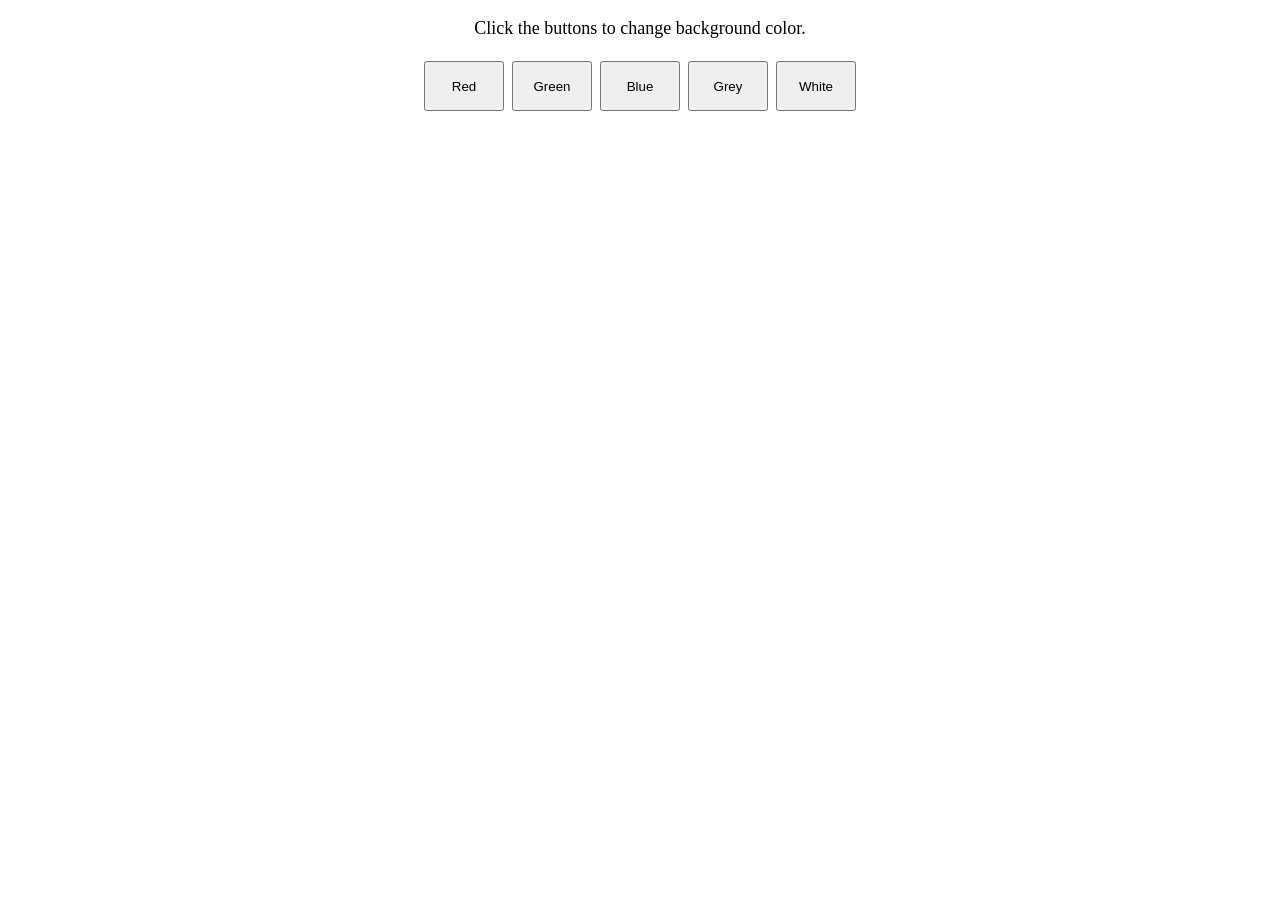
<file: backgroundChanger/index.html>
<!DOCTYPE html>
<html>
    <head>
        <meta charset="UTF-8">
        <title>Background changer</title>
        <link rel="stylesheet" href="style.css">
    </head>

    <body>

        <p id="Tagline">Click the buttons to change background color.</p>

        <div id="buttons">
            <button>Red</button>
            <button>Green</button>
            <button>Blue</button>
            <button>Grey</button>
            <button>White</button>
        </div>

    </body>

    <script src="BCC.js"></script>
</html>
</file>
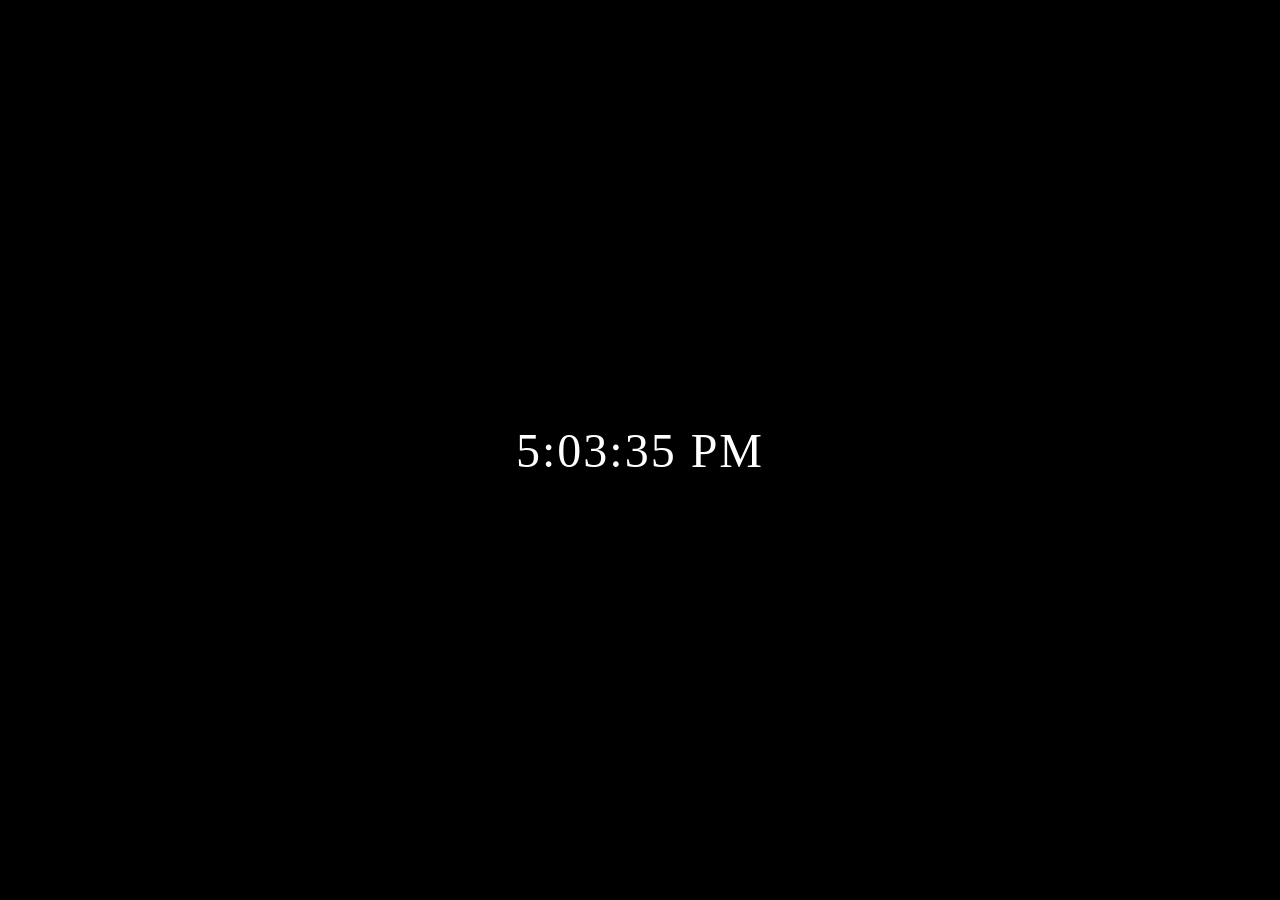
<file: digital_Clock/index.html>
<!DOCTYPE html>
<html>
    <head>
        <meta charset="UTF-8">
        <title>Clock</title>
        <link rel="stylesheet" href="style.css">
    </head>

    <body>

        <div id="parent">

        <div id="clock"></div>

        </div>
    </body>

    <script src="Clock.js"></script>
</html>
</file>
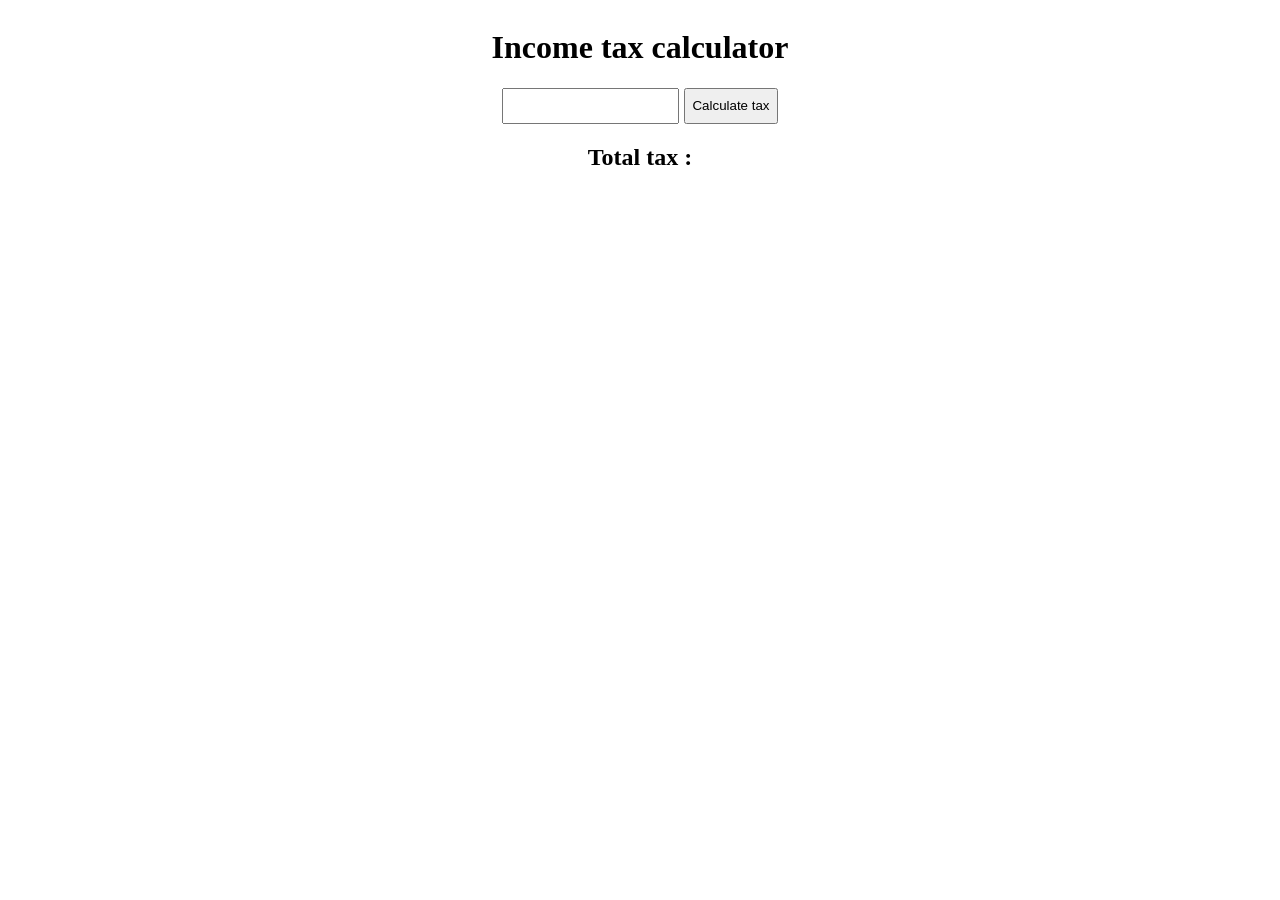
<file: incomeTaxCalculator/index.html>
<!DOCTYPE html>
<html>
    <head>
        <title>Income tax calculator</title>
        <link rel="stylesheet" href="style.css">
    </head>

    <body>

        <div id="container">

        <h1>Income tax calculator</h1>
        <form>
            <label for="income"></label>
            <input type="number" id="income" name="income">
            <br><br>
            <button type="submit">Calculate tax</button>
        </form>

        <h2>Total tax :</h2>

        </div>

    </body>

    <script src="ITC.js"></script>
</html>
</file>
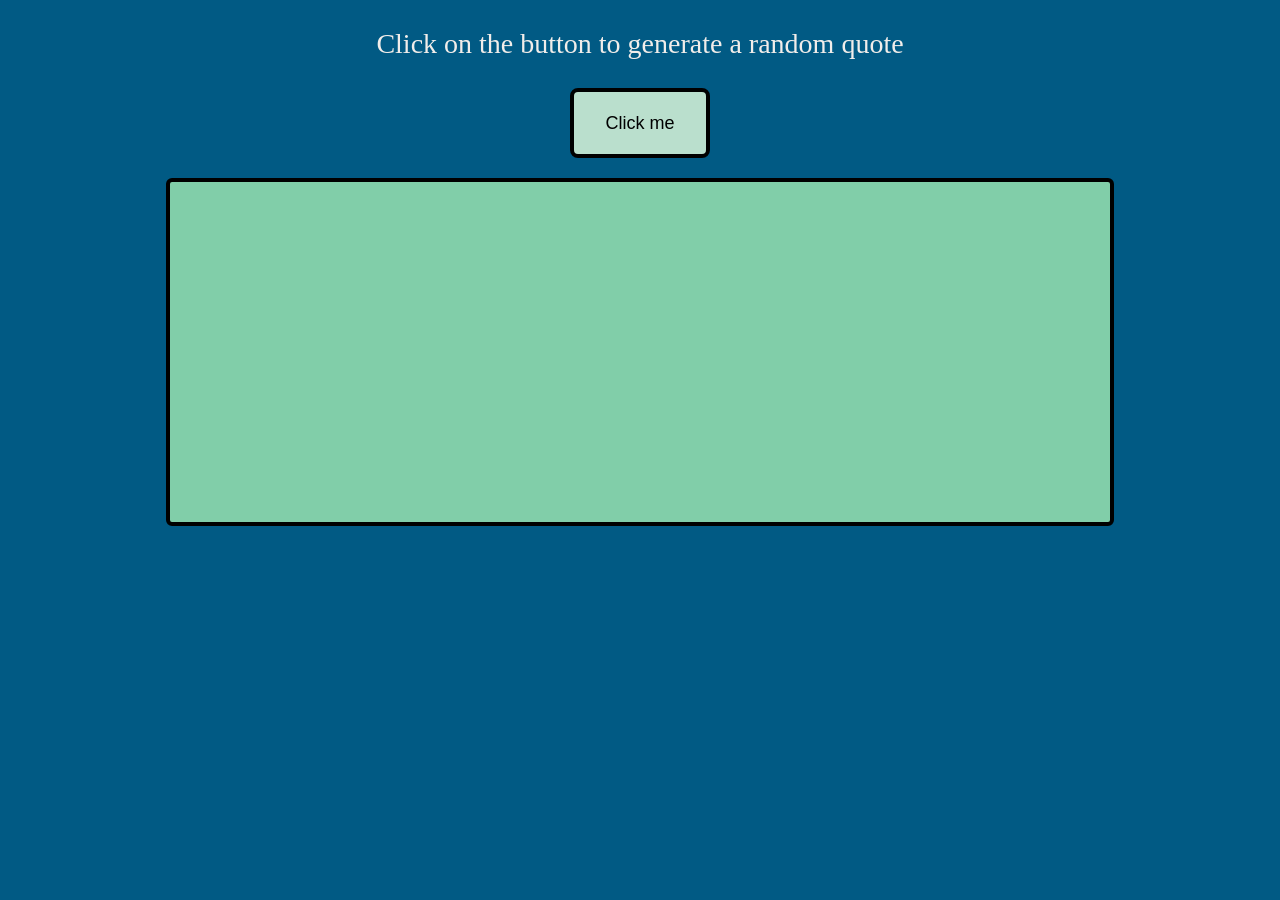
<file: Random-quote/index.html>
<!DOCTYPE html>
<html>
    <head>
        <meta charset="UTF-8">
        <title>Random qoute generator</title>
        <link rel="stylesheet" href="style.css">
    </head>

    <body>

        <p>Click on the button to generate a random quote</p>

        <div class="btn-container">

        <button id="BTN">Click me</button>

        

        <div class="Quote-container">

            <div class="quoteContent">

        <div id="quote-text"></div>
        
        <div id="quote-author"></div>
        </div>
        </div>
        </div>
    </body>

    <script src="RQG.js"></script>
</html>
</file>
<file: backgroundChanger/style.css>
#Tagline{

    text-align: center;
    font-size:18px;
}

#buttons{

    display:flex;
    justify-content:center;
}

button{

    height:50px;
    width:80px;
    margin:4px;
}
</file>
<file: digital_Clock/style.css>
#parent{

    display:flex;
    justify-content: center;
    align-items: center;
    height:100%;
}

body{

    background-color:black;
    margin:0;
    height:100vh;
}

#clock{

    font-size: 48px;
    font-family:Roboto;
    color:white;
    letter-spacing: 2px;
}
</file>
<file: incomeTaxCalculator/style.css>
#container{

    display:flex;
    flex-direction:column;
    align-items:center;
}

form{

    display:flex;
}

input{

    margin-right:5px;
}
</file>
<file: Random-quote/style.css>
body{

    background-color: #015A84;
}


p{
    color:#F1EDEA;
    font-family: Roboto;
    font-size:28px;
    text-align: center;
}

.btn-container{

    display:flex;
    justify-content:center;
    align-items:center;
    flex-direction:column;
}

#BTN{

    height:70px;
    width:140px;
    background-color: #BADFCD;
    border: 4px solid black;
    border-radius:8px;
    font-size:18px;
    margin-bottom:20px;
}

.Quote-container{

    min-height:300px;
    max-width:900px;
    width:90%;
    margin:0 auto;
    padding:20px;
    background-color:#81cea9;
    border:4px solid black;
    border-radius:6px;
    display:flex;
    flex-direction:column;
    align-items:center;
    justify-content:center;


}

#quote-text{

    font-size:30px;
    font-family:Roboto;
    font-style: italic;
    color:#2A3F38;
    margin-bottom:8px;
    text-align:center;
    
}

#quote-author{

    font-size:20px;
    font-family:Roboto;
    text-align:right;
    margin-top:5px;


}

.quoteContent{

    display:flex;
    flex-direction:column;
    max-width:80%;
}
</file>
